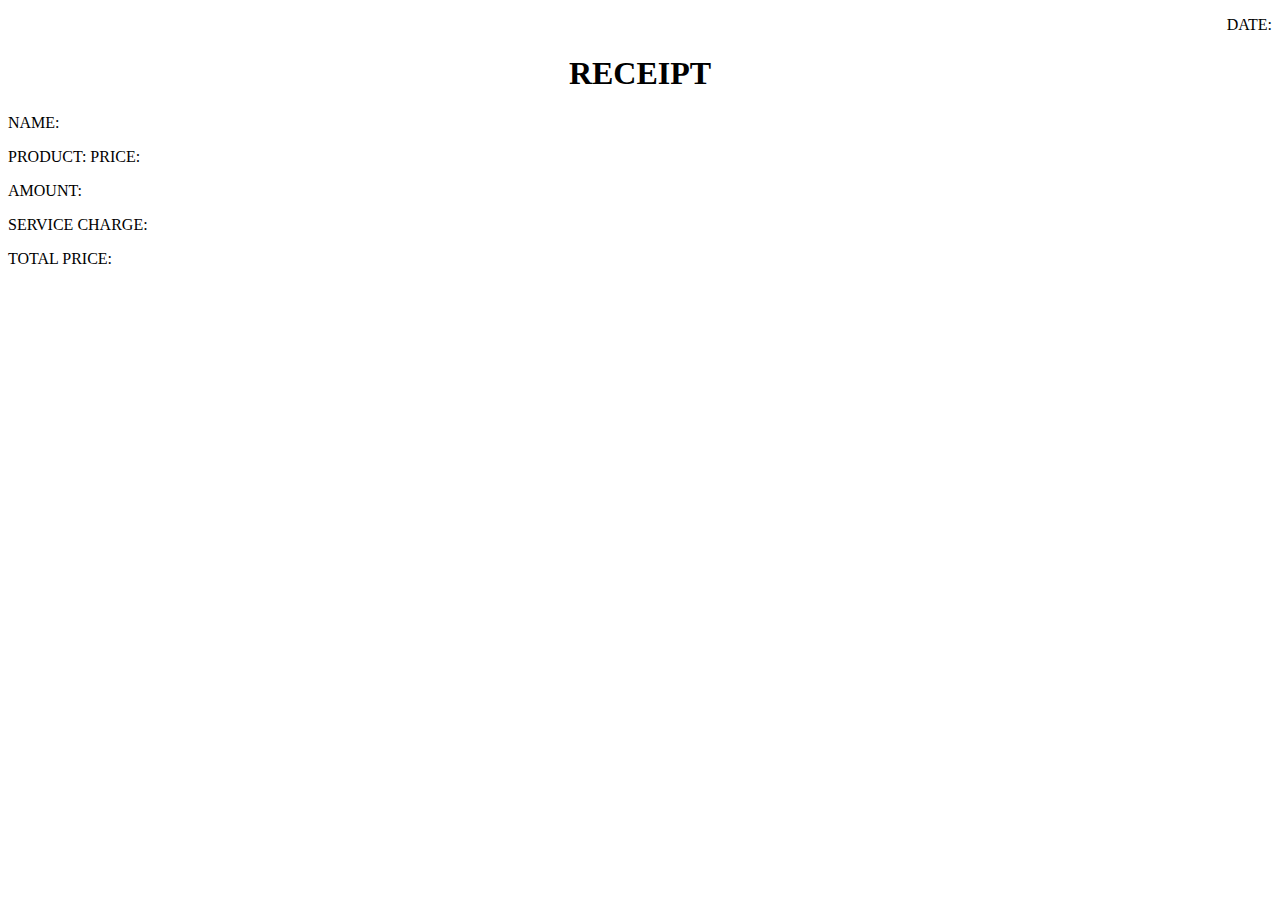
<file: src/main/webapp/receipt.html>
<!DOCTYPE html>
<!--
Template Name: Gogopo
Author: <a href="http://www.os-templates.com/">OS Templates</a>
Author URI: http://www.os-templates.com/
Licence: Free to use under our free template licence terms
Licence URI: http://www.os-templates.com/template-terms
-->
<html lang="">
<!-- To declare your language - read more here: https://www.w3.org/International/questions/qa-html-language-declarations -->

<head>
    <title>RECEIPT</title>
</head>

<body id="top">
    <div align="right">
        <p>DATE: </p>
    </div>
    <div class="main-agileits" align="center">

        <h1> RECEIPT </h1>

    </div>
    <div>
        <p>NAME:</p> 
           <p>PRODUCT:       PRICE: </p>
           <p> AMOUNT: </p>
           <p>SERVICE CHARGE: </p>
         <p>  TOTAL PRICE:
        </p>


    </div>
</body>


</html>
</file>
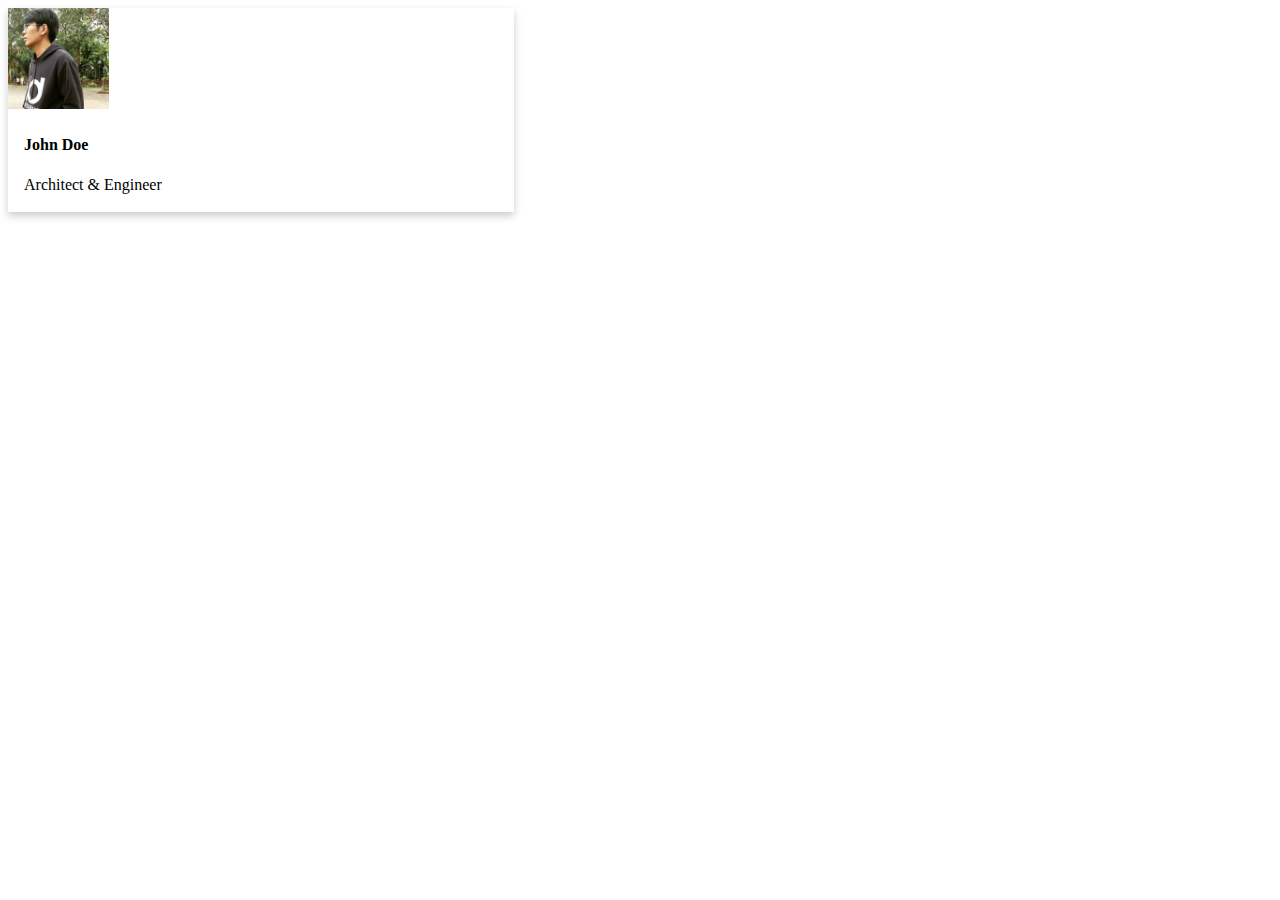
<file: src/main/webapp/selectUser.html>
<!DOCTYPE html>
<html lang="en">

<head>
<meta name="viewport" content="width=device-width, initial-scale=1">
<style>
.card {
    box-shadow: 0 4px 8px 0 rgba(0,0,0,0.2);
    transition: 0.3s;
    width: 40%;
}

.card:hover {
    box-shadow: 0 8px 16px 0 rgba(0,0,0,0.2);
}

.container {
    padding: 2px 16px;
}
</style>
</head>

<body class="fix-header fix-sidebar card-no-border">
   <div class="card">
  <img src="image\img_avatar.jpg" alt="Avatar" style="width:20%">
  <div class="container">
    <h4><b>John Doe</b></h4> 
    <p>Architect & Engineer</p> 
  </div>
</div>
</body>

</html>
</file>
